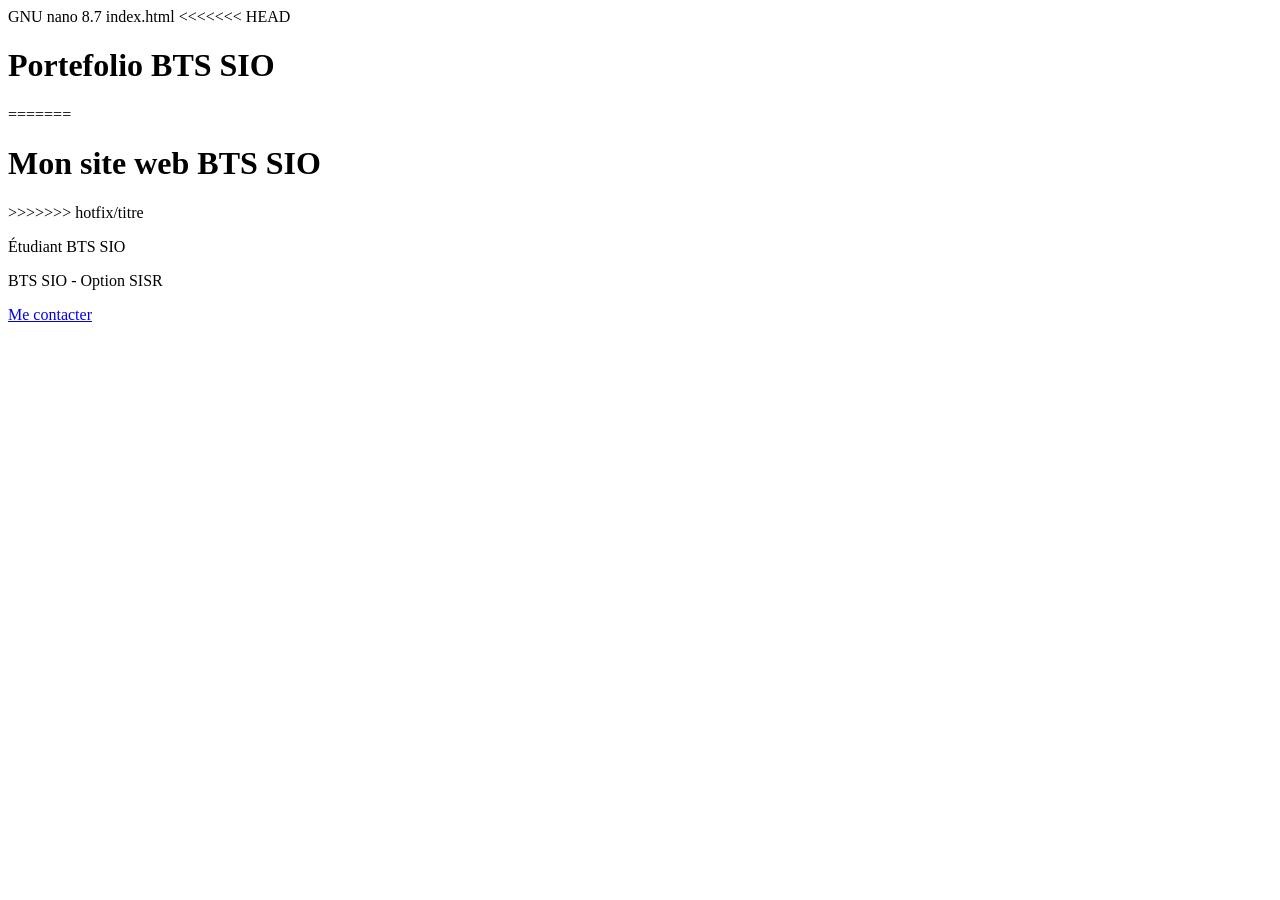
<file: index.html>
GNU nano 8.7                                                                                                                      index.html
<!DOCTYPE html>
<html lang="fr">
<head>
  <meta charset="UTF-8">
  <title>TP Git BTS SIO</title>
</head>
<body>
<<<<<<< HEAD
  <h1>Portefolio BTS SIO</h1>
=======
  <h1>Mon site web BTS SIO</h1>
>>>>>>> hotfix/titre
  <p>Étudiant BTS SIO</p>
  <p> BTS SIO - Option SISR</p>
  <a href="contact.html">Me contacter</a>
</body>
</html>
</file>
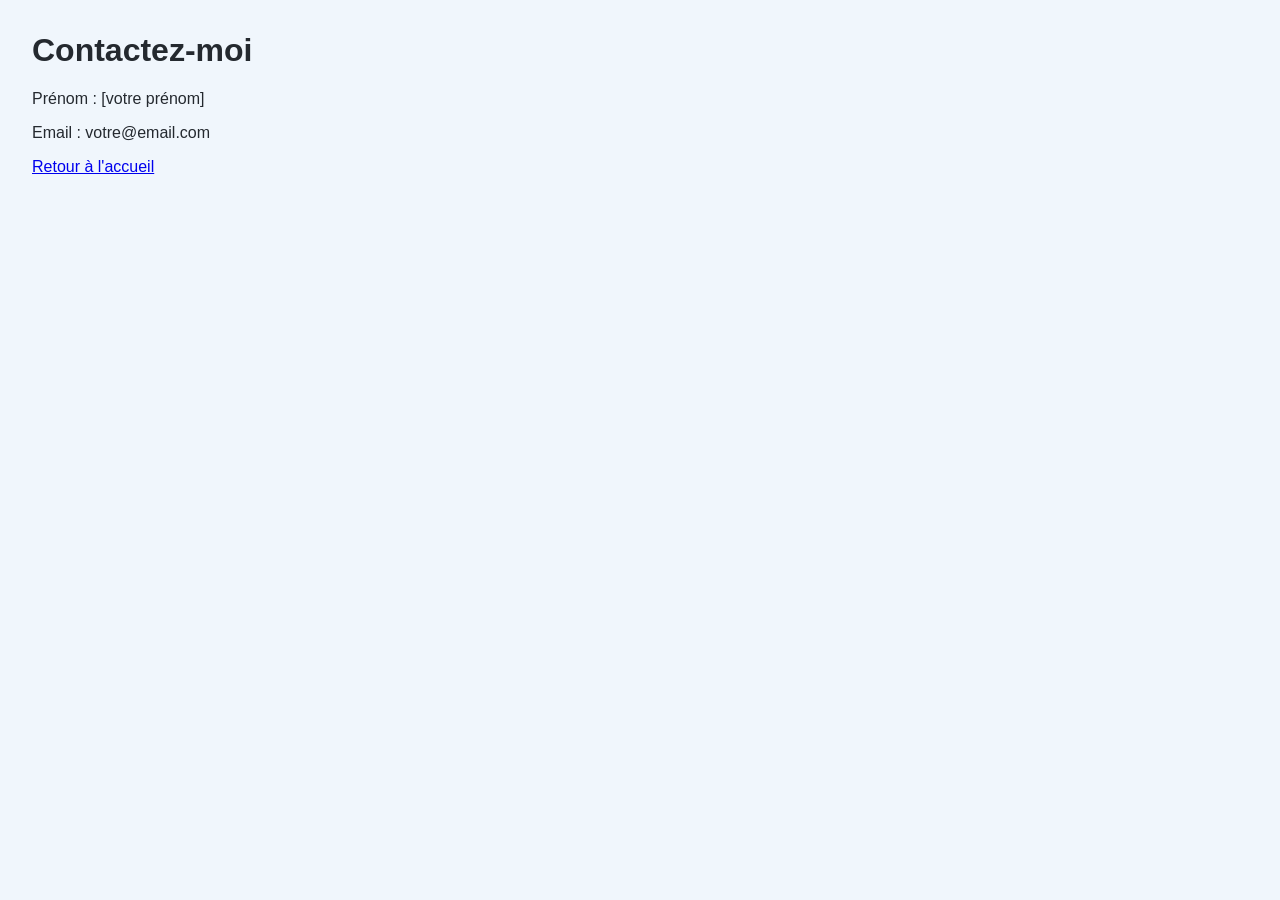
<file: contact.html>
<!DOCTYPE html>
<html lang="fr">
<head>
  <meta charset="UTF-8">
  <title>Contact</title>
  <link rel="stylesheet" href="style.css">
</head>
<body>
  <h1>Contactez-moi</h1>
  <p>Prénom : [votre prénom]</p>
  <p>Email : votre@email.com</p>
  <a href="index.html">Retour à l'accueil</a>
</body>
</html>
</file>
<file: style.css>
body {
  font-family: Arial, sans-serif;
  background-color: #f0f6fc;
  color: #24292f;
  margin: 2rem;
}
/*styles généraux*/
</file>
